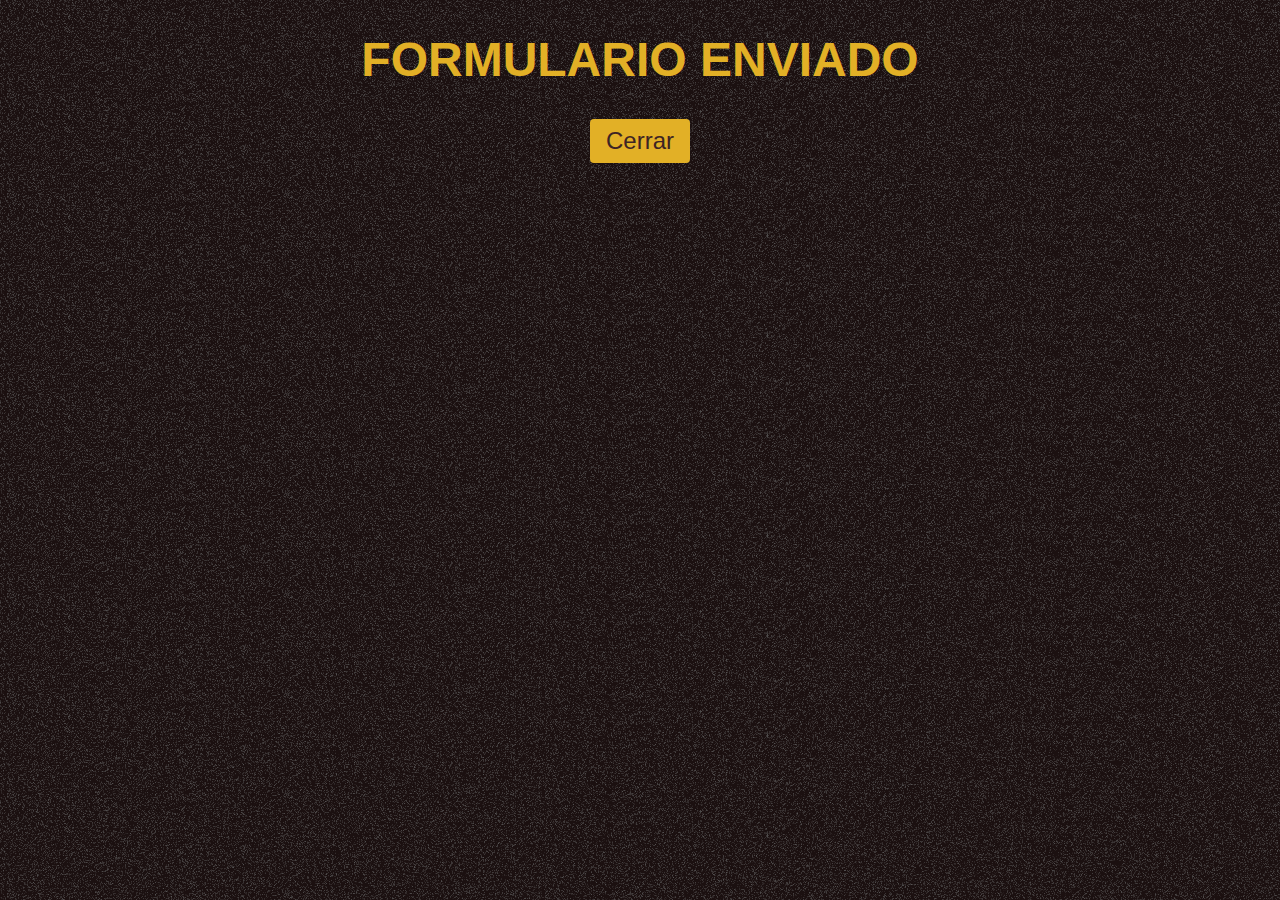
<file: confirmacion.html>
<!DOCTYPE html>
<html lang="en">
<head>
  <meta charset="UTF-8">
  <meta http-equiv="X-UA-Compatible" content="IE=edge">
  <meta name="viewport" content="width=device-width, initial-scale=1.0">
  <title>Confirmación de Envío</title>
  <style>
    body{
      background: url(/img/bgTituloSecciones.png);
      font-family: 'Roboto', sans-serif;
    }
    h1{
      text-align: center;
      font-size: 3rem;
      color: #e2b026;
      font-weight: bold;
    }
    /* Estilos para el botón */
    .botonCerrar {
      display: block;
      padding: 8px 16px;
      margin: 0 auto;
      background-color: #e2b026;
      color: #3d2424;
      font-size: 1.5rem;
      font-family: 'Oswald', sans-serif;
      border: none;
      border-radius: 4px;
      cursor: pointer;
    }
    .botonCerrar:hover {
      background-color: transparent;
    color: #e2b026;
      transform: scale(1.5);
    }
  </style>
</head>
<body>
  <h1>FORMULARIO ENVIADO</h1>
  <button class="botonCerrar" onclick="window.close()">Cerrar</button>
</body>
</html>
</file>
